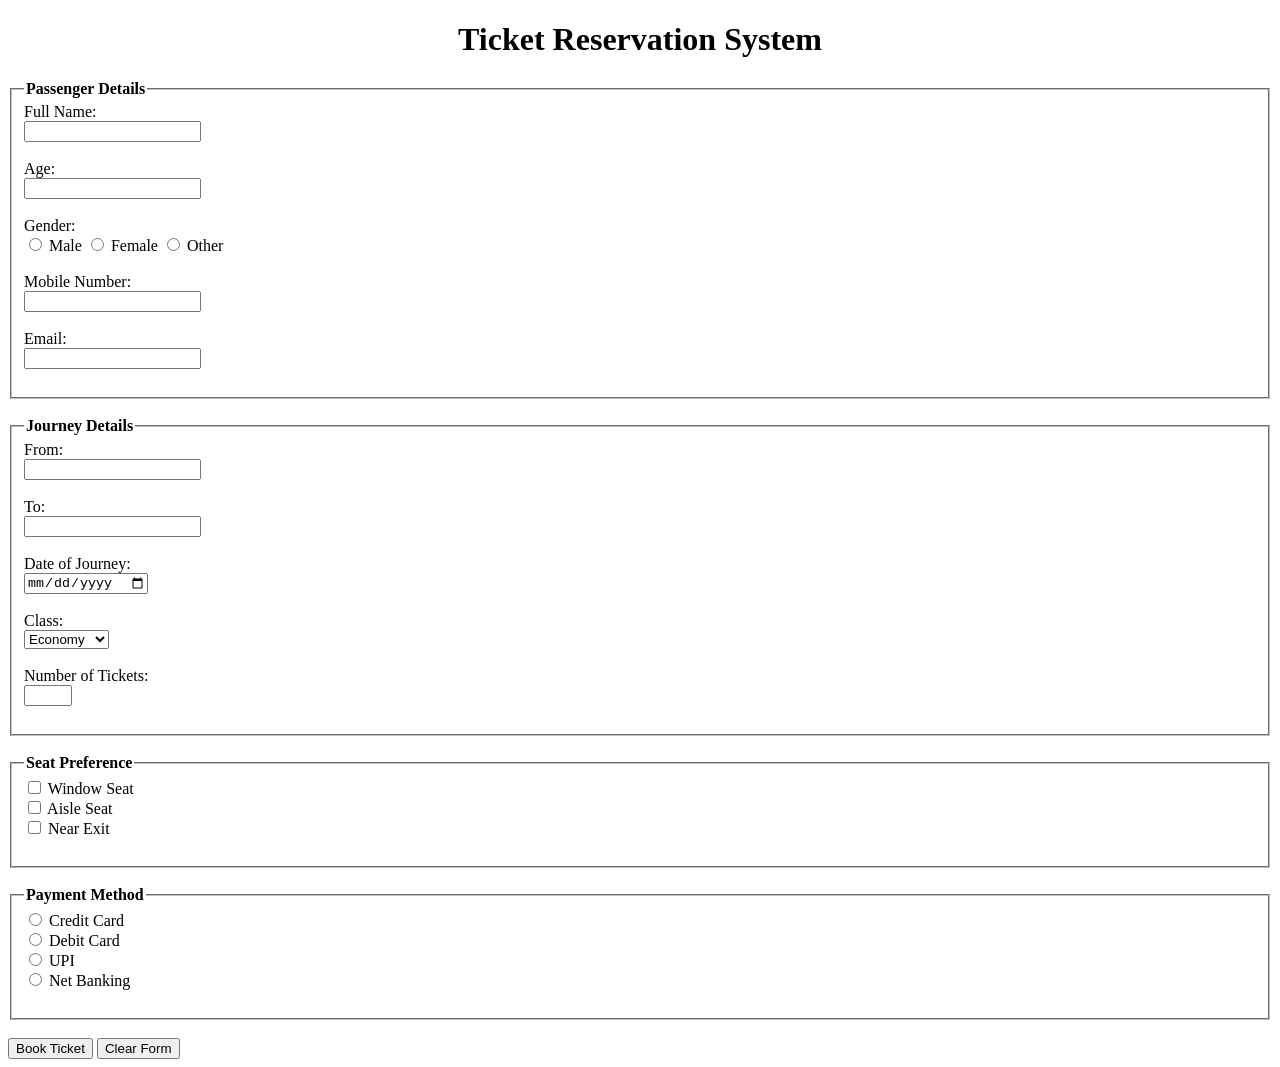
<file: index.html>
<!DOCTYPE html>
<html>
<head>
    <title>Ticket Reservation System</title>
</head>
<body>

    <h1 align="center">Ticket Reservation System</h1>

    <form>

        <fieldset>
            <legend><b>Passenger Details</b></legend>

            <label>Full Name:</label><br>
            <input type="text" name="fullname"><br><br>

            <label>Age:</label><br>
            <input type="number" name="age"><br><br>

            <label>Gender:</label><br>
            <input type="radio" name="gender"> Male
            <input type="radio" name="gender"> Female
            <input type="radio" name="gender"> Other
            <br><br>

            <label>Mobile Number:</label><br>
            <input type="tel" name="mobile"><br><br>

            <label>Email:</label><br>
            <input type="email" name="email"><br><br>

        </fieldset>

        <br>

        <fieldset>
            <legend><b>Journey Details</b></legend>

            <label>From:</label><br>
            <input type="text" name="from"><br><br>

            <label>To:</label><br>
            <input type="text" name="to"><br><br>

            <label>Date of Journey:</label><br>
            <input type="date" name="date"><br><br>

            <label>Class:</label><br>
            <select name="class">
                <option>Economy</option>
                <option>Business</option>
                <option>First Class</option>
            </select><br><br>

            <label>Number of Tickets:</label><br>
            <input type="number" min="1" max="10"><br><br>

        </fieldset>

        <br>

        <fieldset>
            <legend><b>Seat Preference</b></legend>

            <input type="checkbox"> Window Seat<br>
            <input type="checkbox"> Aisle Seat<br>
            <input type="checkbox"> Near Exit<br><br>
        </fieldset>

        <br>

        <fieldset>
            <legend><b>Payment Method</b></legend>

            <input type="radio" name="payment"> Credit Card<br>
            <input type="radio" name="payment"> Debit Card<br>
            <input type="radio" name="payment"> UPI<br>
            <input type="radio" name="payment"> Net Banking<br><br>

        </fieldset>

        <br>

        <input type="submit" value="Book Ticket">
        <input type="reset" value="Clear Form">

    </form>

</body>
</html>
</file>
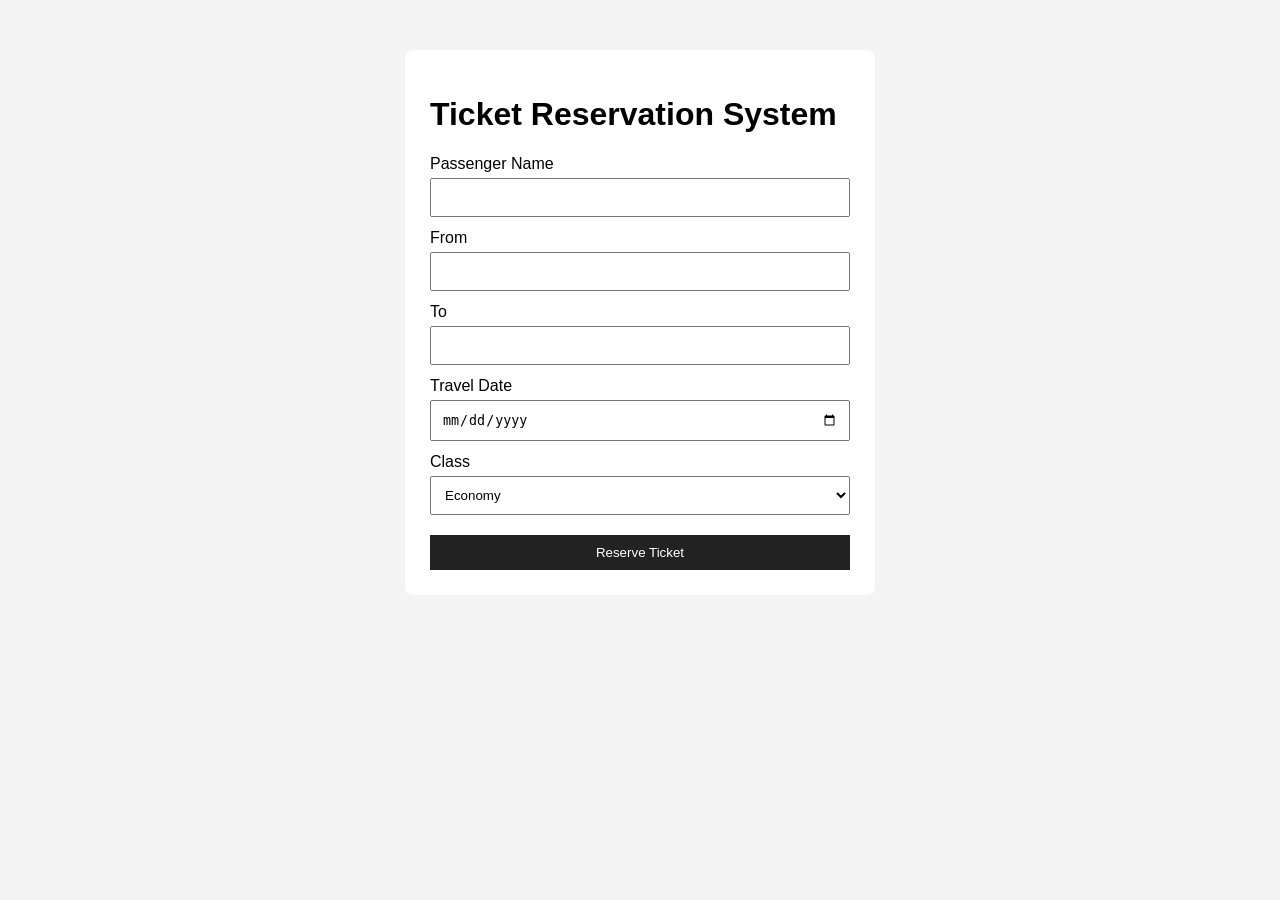
<file: 01_Ticket_Reservation_System/index.html>
<!DOCTYPE html>
<html>
<head><title>Ticket Reservation System</title><link rel="stylesheet" href="style.css"></head>
<body>
<div class="container">
<h1>Ticket Reservation System</h1>
<form>
<label>Passenger Name</label><input type="text" name="name" required>
<label>From</label><input type="text" name="from" required>
<label>To</label><input type="text" name="to" required>
<label>Travel Date</label><input type="date" name="date" required>
<label>Class</label><select><option>Economy</option><option>Business</option></select>
<button type="submit">Reserve Ticket</button>
</form>
</div>
</body></html>
</file>
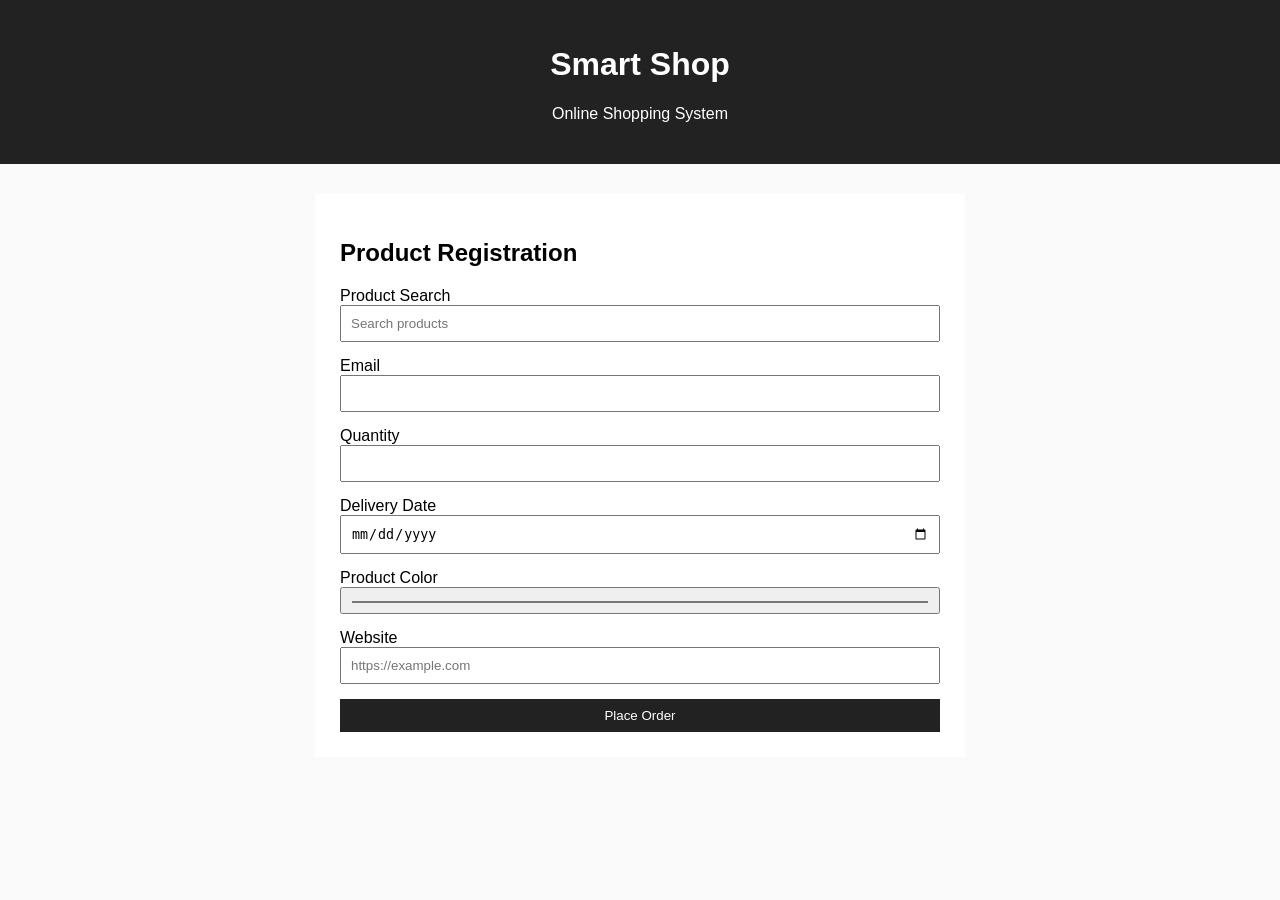
<file: 02_Online_Shopping_HTML5/index.html>
<!DOCTYPE html>
<html>
<head><meta charset="UTF-8"><title>Online Shopping</title><link rel="stylesheet" href="style.css"></head>
<body>
<header><h1>Smart Shop</h1><p>Online Shopping System</p></header>
<main>
<section>
<h2>Product Registration</h2>
<form>
<label>Product Search <input type="search" placeholder="Search products"></label>
<label>Email <input type="email" required></label>
<label>Quantity <input type="number" min="1" max="10"></label>
<label>Delivery Date <input type="date"></label>
<label>Product Color <input type="color"></label>
<label>Website <input type="url" placeholder="https://example.com"></label>
<button>Place Order</button>
</form>
</section>
</main>
</body></html>
</file>
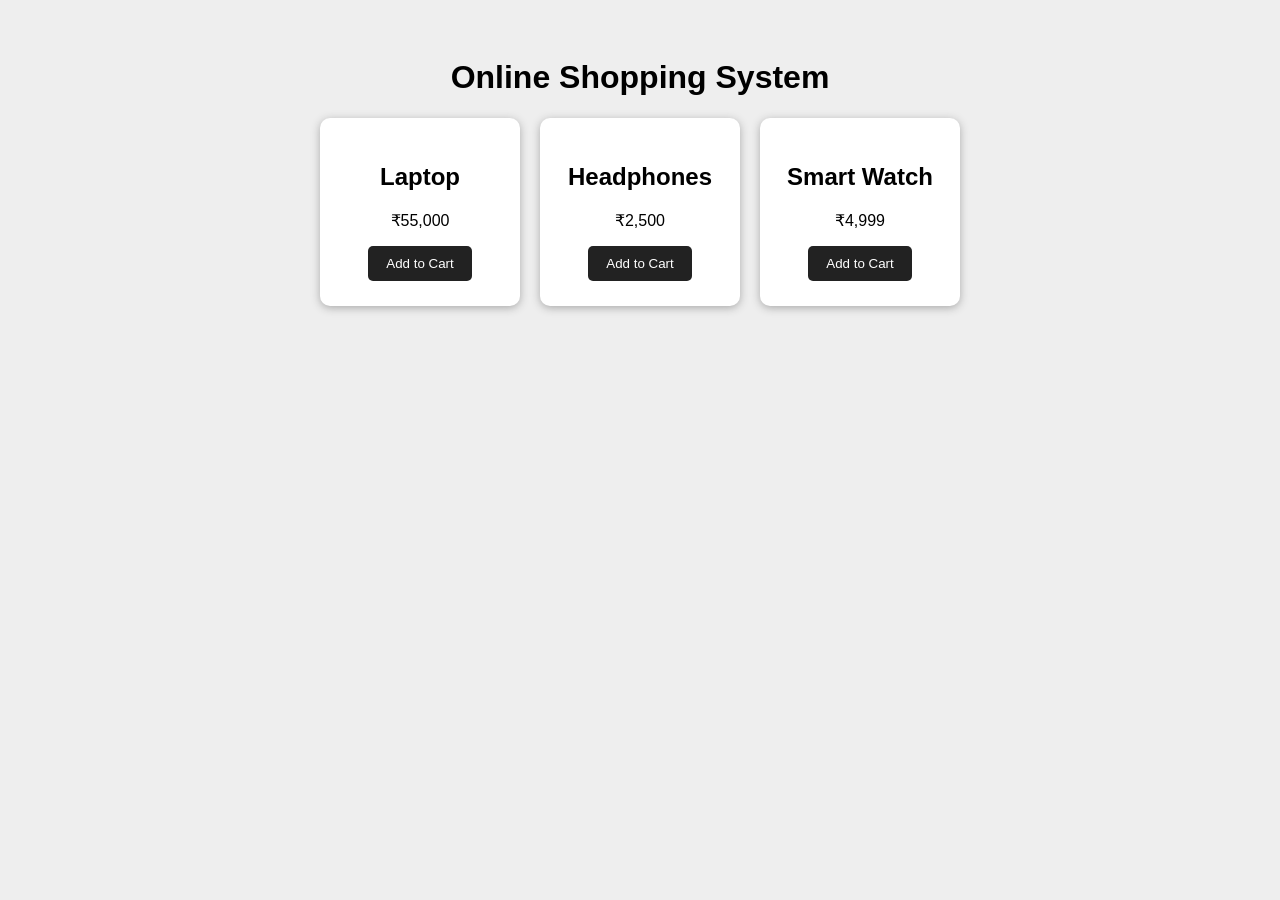
<file: 03_Online_Shopping_CSS/index.html>
<!DOCTYPE html>
<html><head><title>Shopping CSS</title><link rel="stylesheet" href="style.css"></head>
<body>
<h1>Online Shopping System</h1>
<div class="products">
<div class="card"><h2>Laptop</h2><p>₹55,000</p><button>Add to Cart</button></div>
<div class="card"><h2>Headphones</h2><p>₹2,500</p><button>Add to Cart</button></div>
<div class="card"><h2>Smart Watch</h2><p>₹4,999</p><button>Add to Cart</button></div>
</div>
</body></html>
</file>
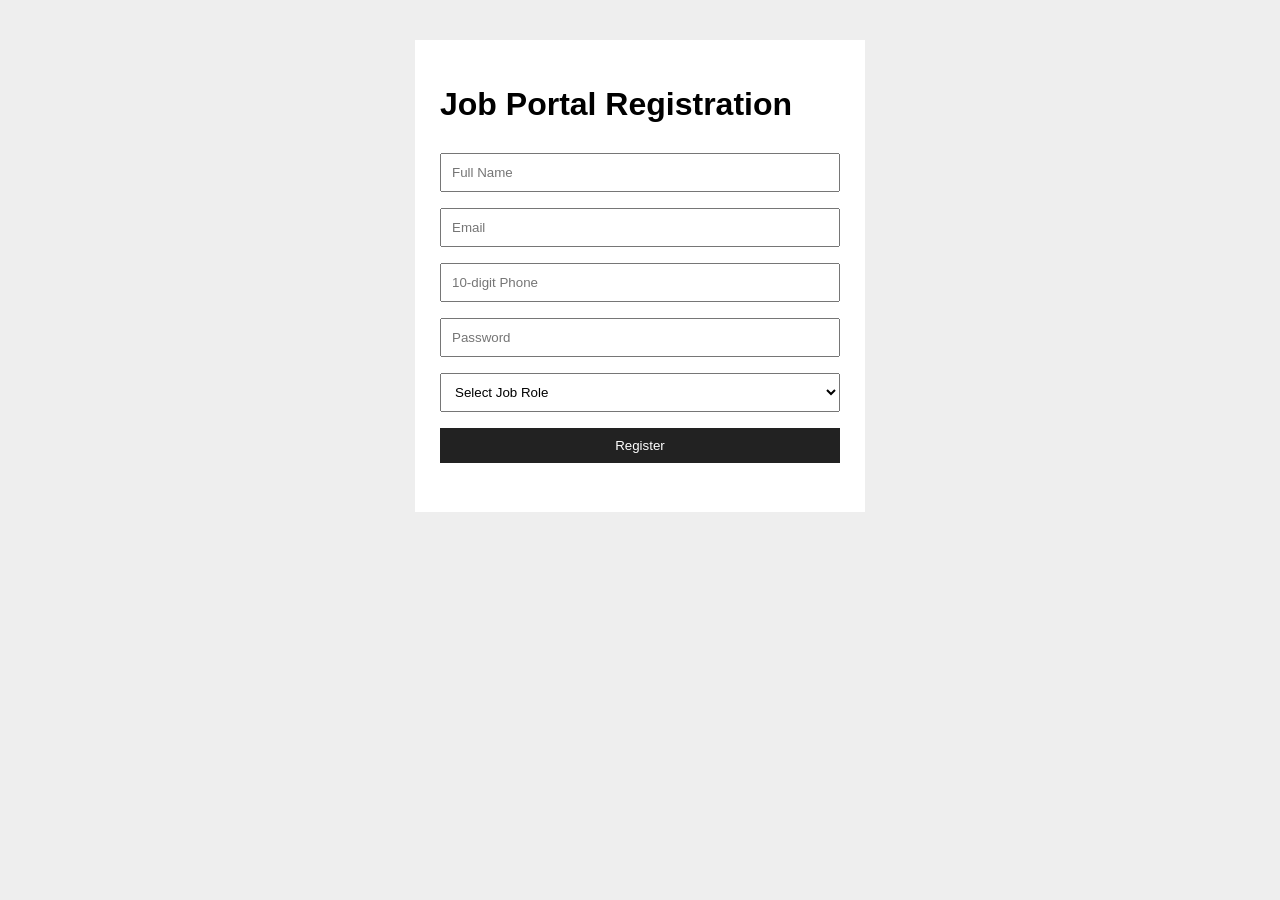
<file: 04_Job_Portal_Registration_Validation/index.html>
<!DOCTYPE html>
<html><head><title>Job Portal Registration</title><link rel="stylesheet" href="style.css"></head>
<body><div class="container">
<h1>Job Portal Registration</h1>
<form id="jobForm">
<input id="name" placeholder="Full Name"><span id="nameErr"></span>
<input id="email" placeholder="Email">
<input id="phone" placeholder="10-digit Phone">
<input id="password" type="password" placeholder="Password">
<select id="role"><option value="">Select Job Role</option><option>Java Developer</option><option>Web Developer</option><option>Python Developer</option></select>
<button type="submit">Register</button>
</form><p id="message"></p>
</div><script src="script.js"></script></body></html>
</file>
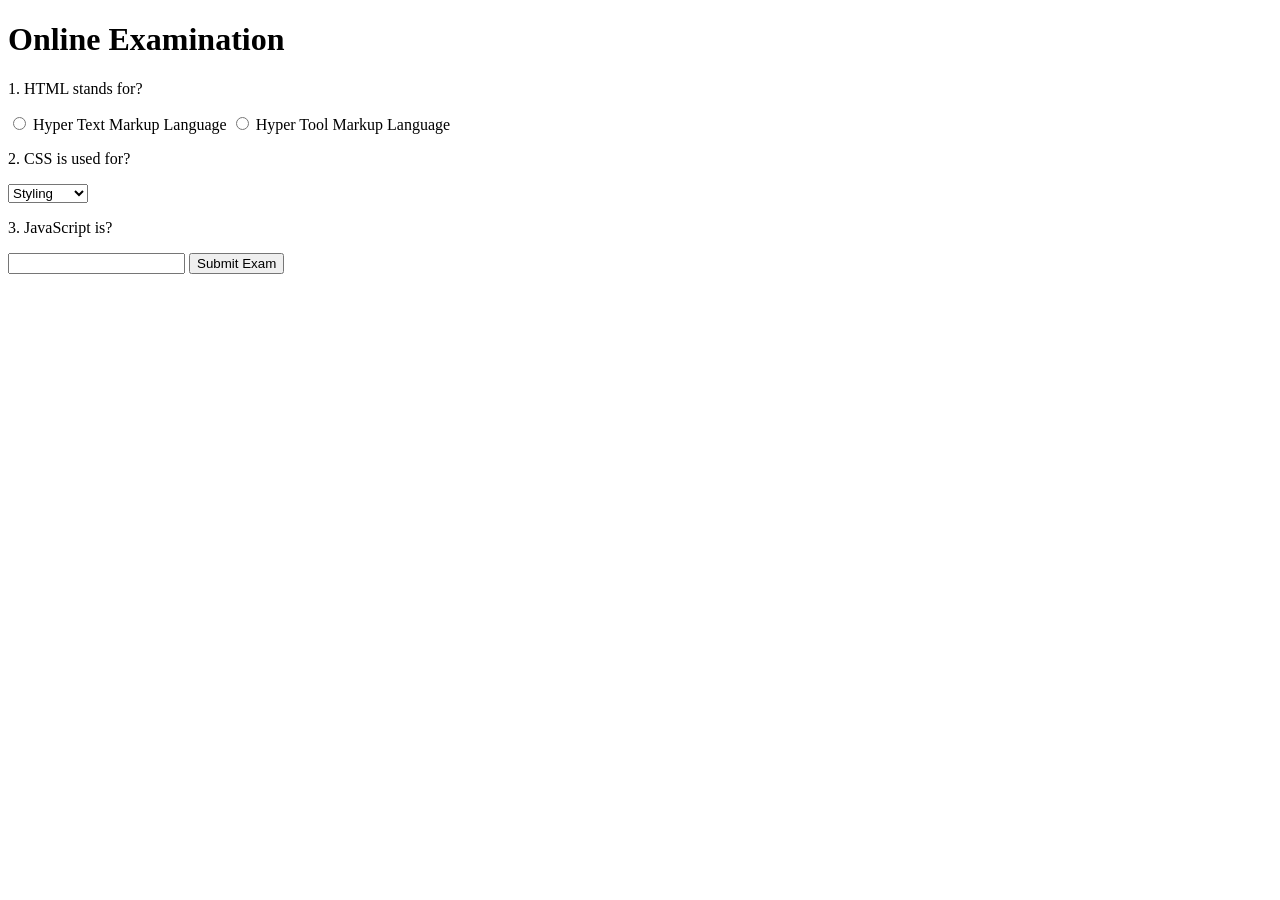
<file: 05_Online_Examination_HTML_Servlet/index.html>
<!DOCTYPE html>
<html><head><title>Online Examination</title></head>
<body>
<h1>Online Examination</h1>
<form action="ExamServlet" method="post">
<p>1. HTML stands for?</p><input type="radio" name="q1" value="Hyper Text Markup Language"> Hyper Text Markup Language
<input type="radio" name="q1" value="Wrong"> Hyper Tool Markup Language
<p>2. CSS is used for?</p><select name="q2"><option>Styling</option><option>Database</option></select>
<p>3. JavaScript is?</p><input type="text" name="q3">
<button type="submit">Submit Exam</button>
</form></body></html>
</file>
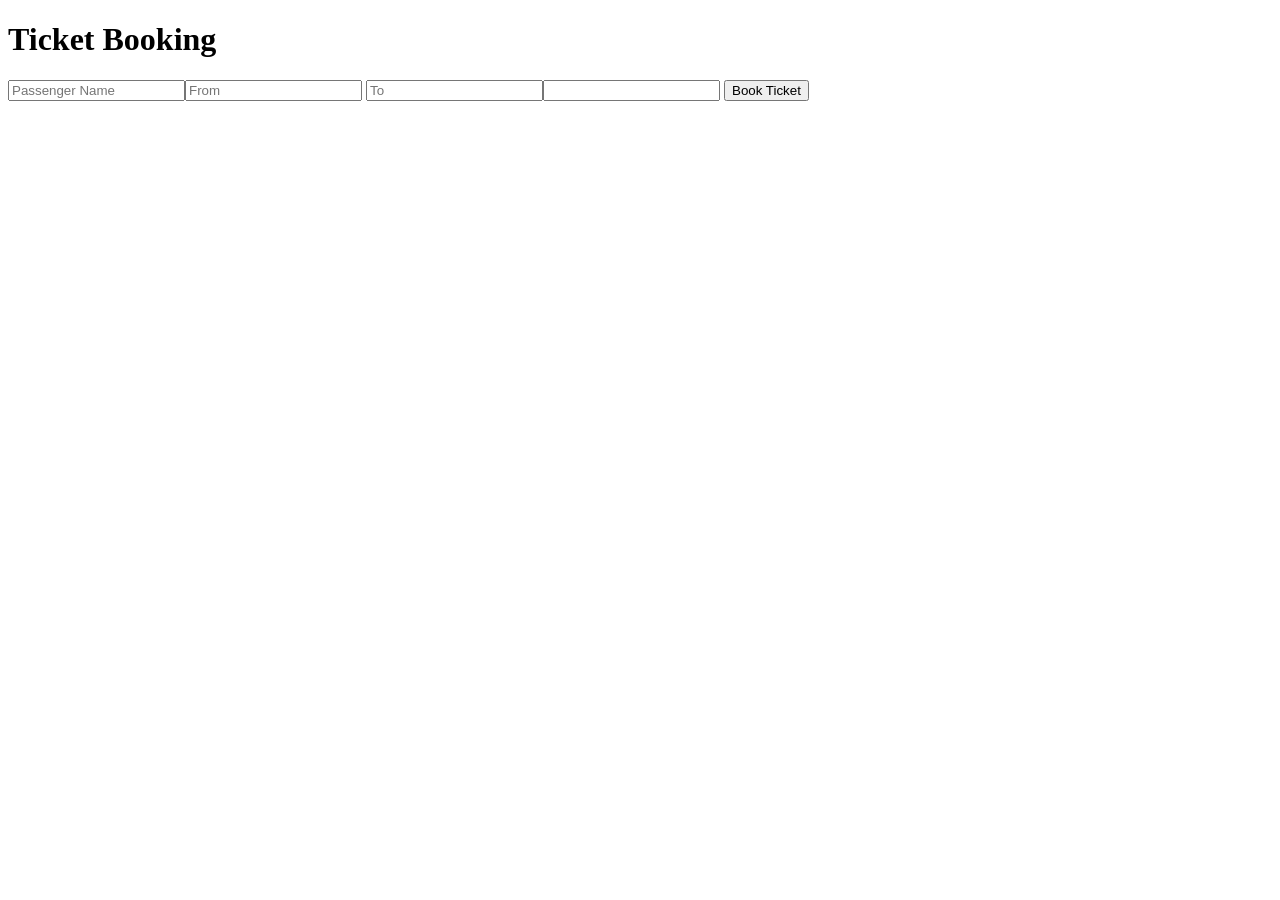
<file: 06_Three_Tier_Ticket_Booking_Servlet/index.html>
<!DOCTYPE html><html><head><title>Ticket Booking</title></head><body>
<h1>Ticket Booking</h1><form action="TicketServlet" method="post">
<input name="name" placeholder="Passenger Name" required><input name="source" placeholder="From" required>
<input name="destination" placeholder="To" required><input name="ticketCount" type="number" min="1" required>
<button>Book Ticket</button></form></body></html>
</file>
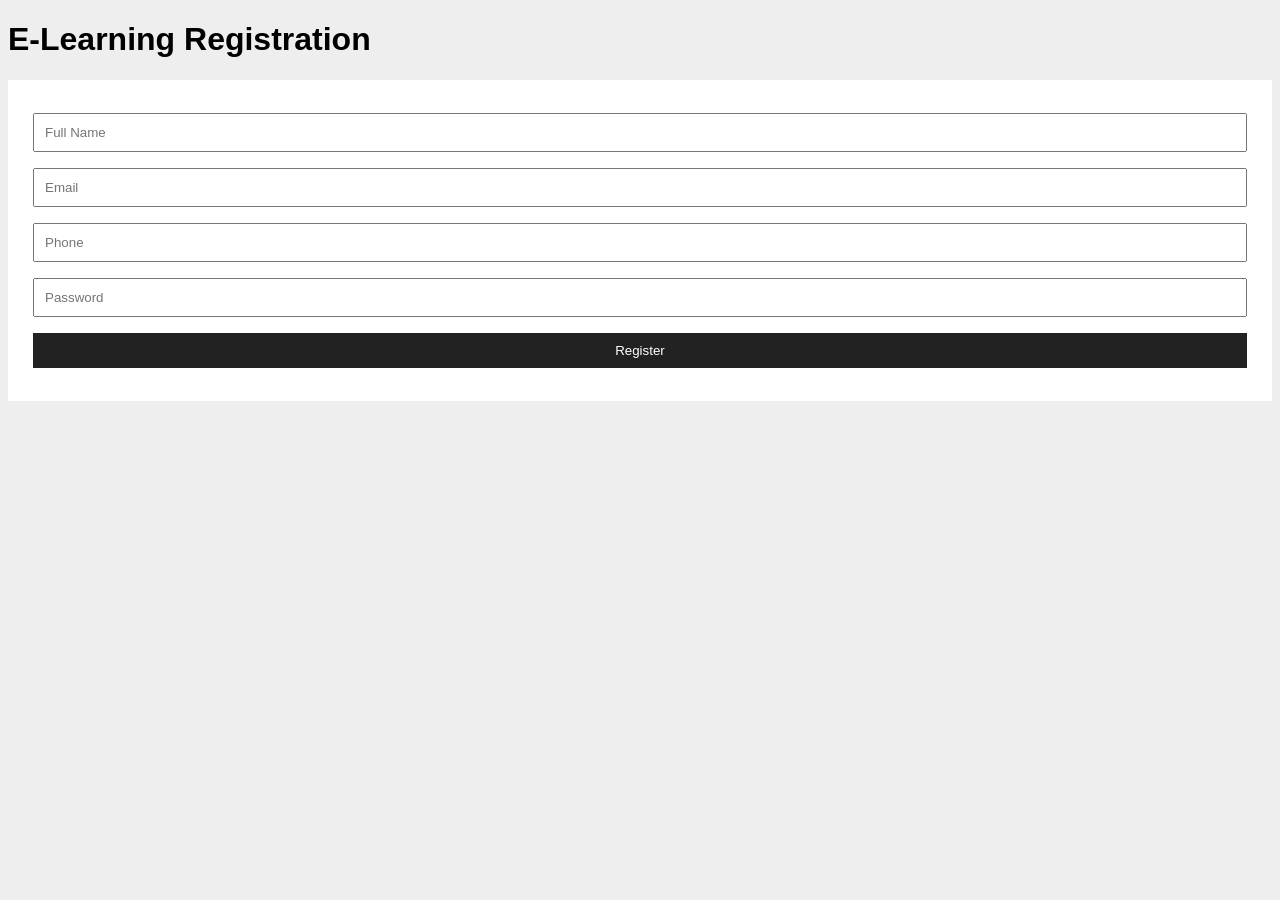
<file: 10_PHP_Elearning_Registration_Validation/index.html>
<!DOCTYPE html><html><head><title>E-Learning Registration</title><link rel="stylesheet" href="style.css"></head><body>
<h1>E-Learning Registration</h1><form action="register.php" method="post">
<input name="name" placeholder="Full Name"><input name="email" placeholder="Email">
<input name="phone" placeholder="Phone"><input name="password" type="password" placeholder="Password">
<button>Register</button></form></body></html>
</file>
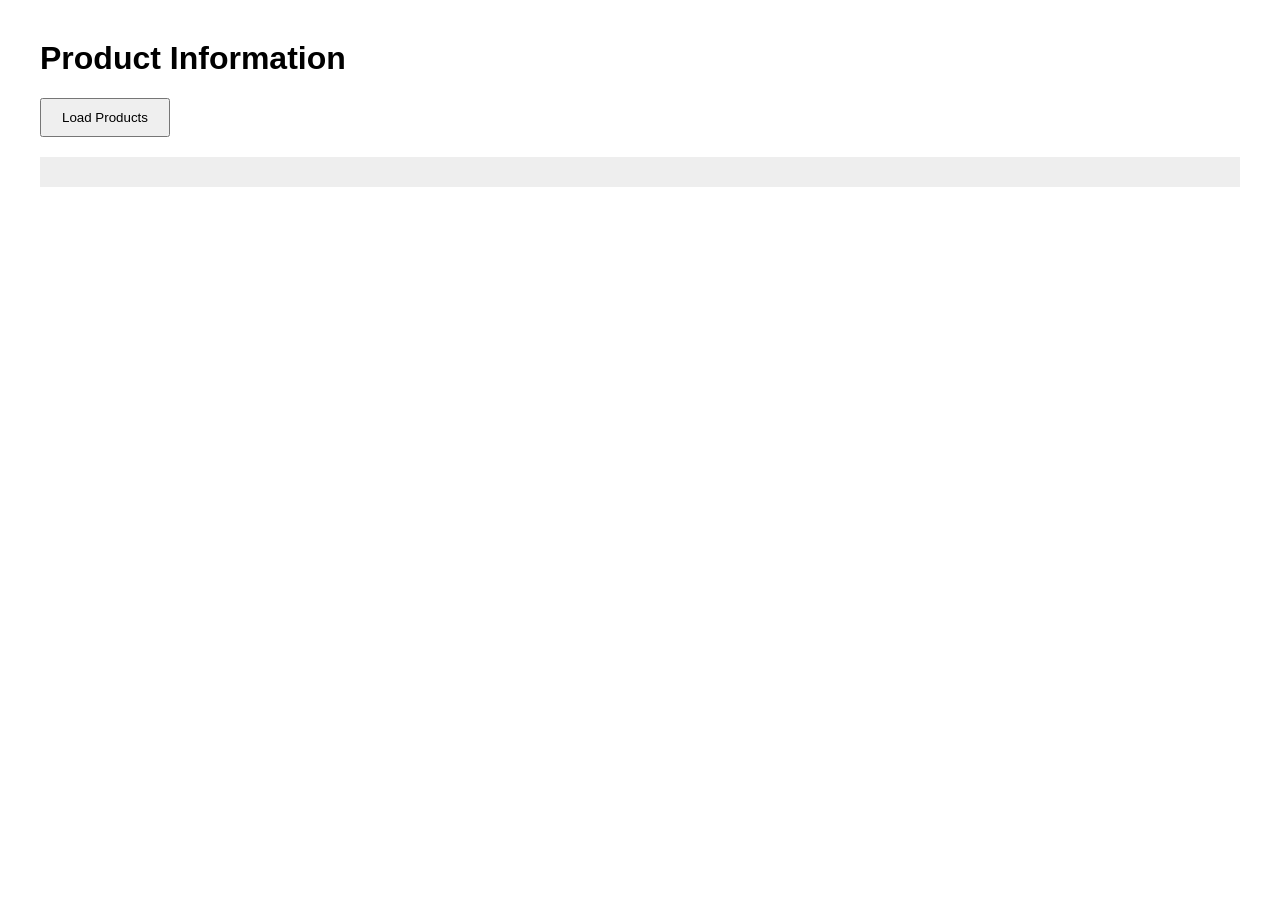
<file: 13_XML_AJAX_Asynchronous_Interaction/index.html>
<!DOCTYPE html><html><head><title>XML AJAX</title><link rel="stylesheet" href="style.css"></head>
<body><h1>Product Information</h1><button onclick="loadProducts()">Load Products</button><div id="output"></div><script src="script.js"></script></body></html>
</file>
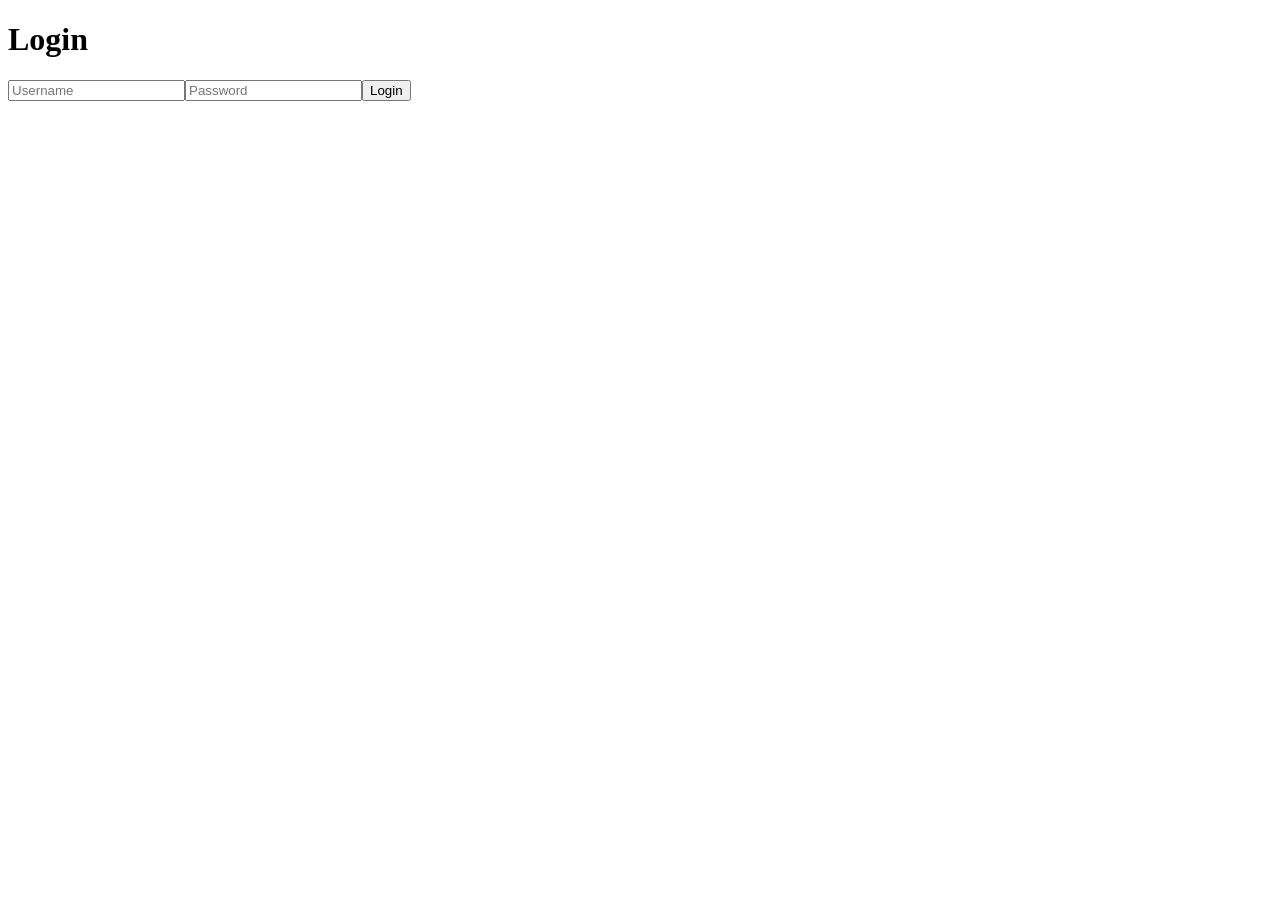
<file: 07_Servlet_Session_Tracking/login.html>
<!DOCTYPE html><html><body><h1>Login</h1><form action="LoginServlet" method="post"><input name="username" placeholder="Username"><input type="password" name="password" placeholder="Password"><button>Login</button></form></body></html>
</file>
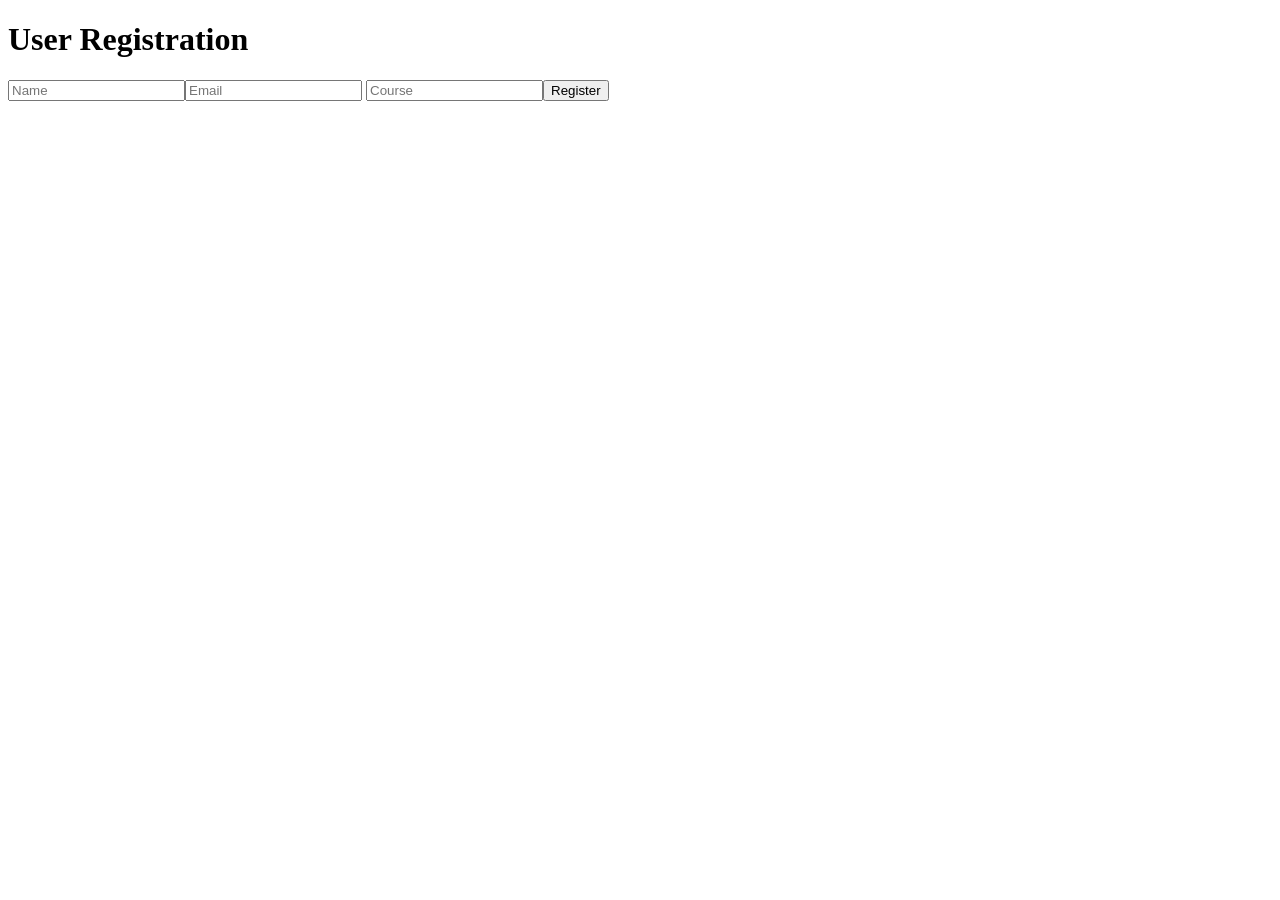
<file: 08_JSP_User_Registration_Display/register.html>
<!DOCTYPE html><html><body><h1>User Registration</h1><form action="display.jsp" method="post">
<input name="name" placeholder="Name" required><input name="email" type="email" placeholder="Email" required>
<input name="course" placeholder="Course" required><button>Register</button></form></body></html>
</file>
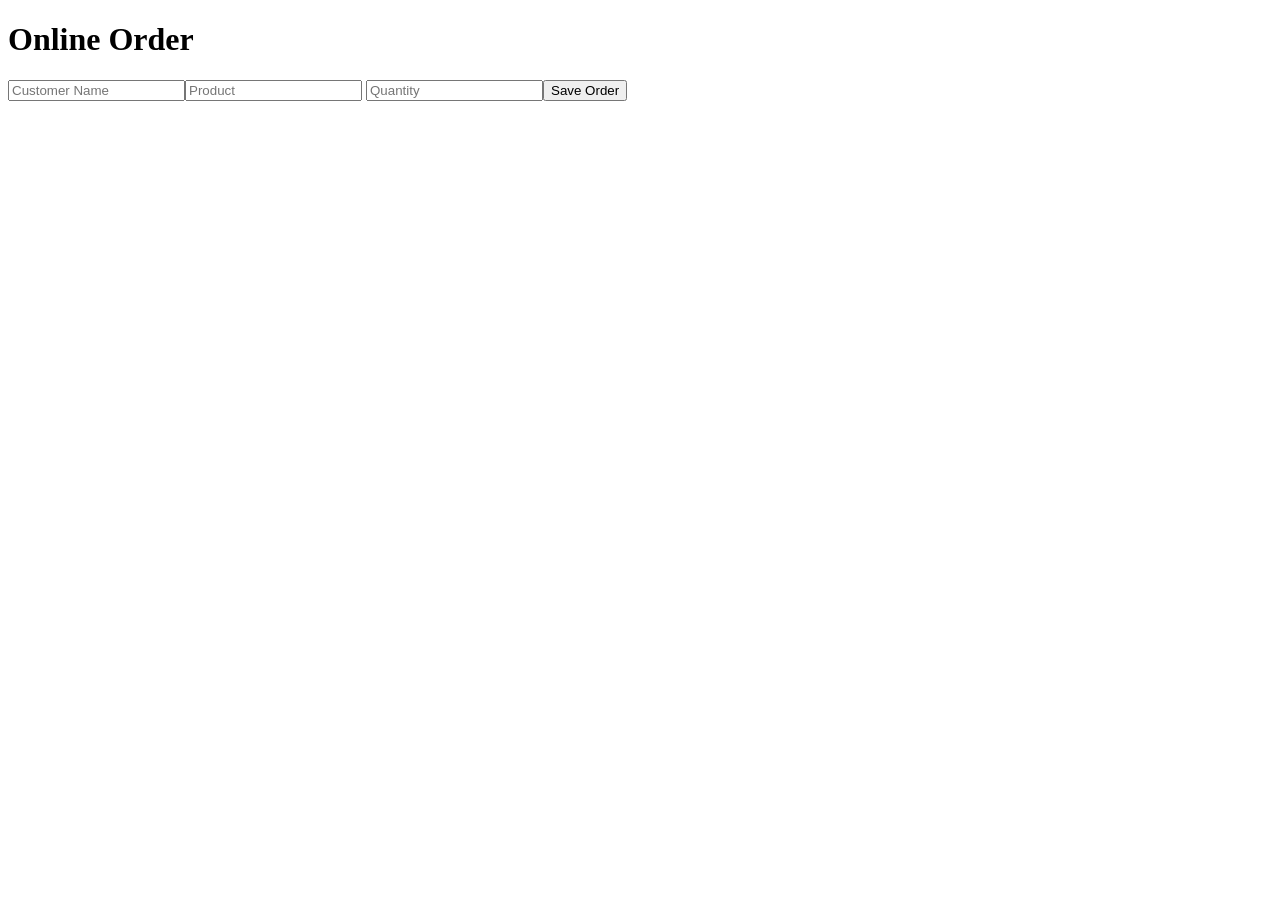
<file: 09_JSP_JDBC_Online_Order/order.html>
<!DOCTYPE html><html><body><h1>Online Order</h1><form action="order.jsp" method="post">
<input name="customer" placeholder="Customer Name"><input name="product" placeholder="Product">
<input name="quantity" type="number" min="1" placeholder="Quantity"><button>Save Order</button></form></body></html>
</file>
<file: 01_Ticket_Reservation_System/style.css>
body{font-family:Arial;background:#f4f4f4}.container{width:420px;margin:50px auto;background:white;padding:25px;border-radius:8px}label{display:block;margin-top:12px}input,select,button{width:100%;padding:10px;margin-top:5px;box-sizing:border-box}button{margin-top:20px;background:#222;color:white;border:0}
</file>
<file: 02_Online_Shopping_HTML5/style.css>
body{font-family:Arial;margin:0;background:#fafafa}header{background:#222;color:white;text-align:center;padding:25px}main{max-width:600px;margin:30px auto;background:white;padding:25px}label{display:block;margin:15px 0}input,button{padding:9px;width:100%;box-sizing:border-box}button{background:#222;color:white;border:0}
</file>
<file: 03_Online_Shopping_CSS/style.css>
*{box-sizing:border-box}body{font-family:Arial;background:#eee;padding:30px}h1{text-align:center}.products{display:flex;gap:20px;justify-content:center}.card{background:white;padding:25px;width:200px;text-align:center;border-radius:10px;box-shadow:0 2px 8px #aaa}.card button{padding:10px 18px;background:#222;color:white;border:0;border-radius:5px}
</file>
<file: 04_Job_Portal_Registration_Validation/style.css>
body{font-family:Arial;background:#eee}.container{width:400px;margin:40px auto;background:white;padding:25px}input,select,button{width:100%;padding:10px;margin:8px 0;box-sizing:border-box}span{color:red;font-size:12px}button{background:#222;color:white;border:0}
</file>
<file: 10_PHP_Elearning_Registration_Validation/style.css>
body{font-family:Arial;background:#eee}.container{width:400px;margin:auto}form{background:white;padding:25px}input,button{width:100%;padding:10px;margin:8px 0;box-sizing:border-box}button{background:#222;color:white;border:0}
</file>
<file: 13_XML_AJAX_Asynchronous_Interaction/style.css>
body{font-family:Arial;margin:40px}button{padding:10px 20px}#output{margin-top:20px;padding:15px;background:#eee}
</file>
